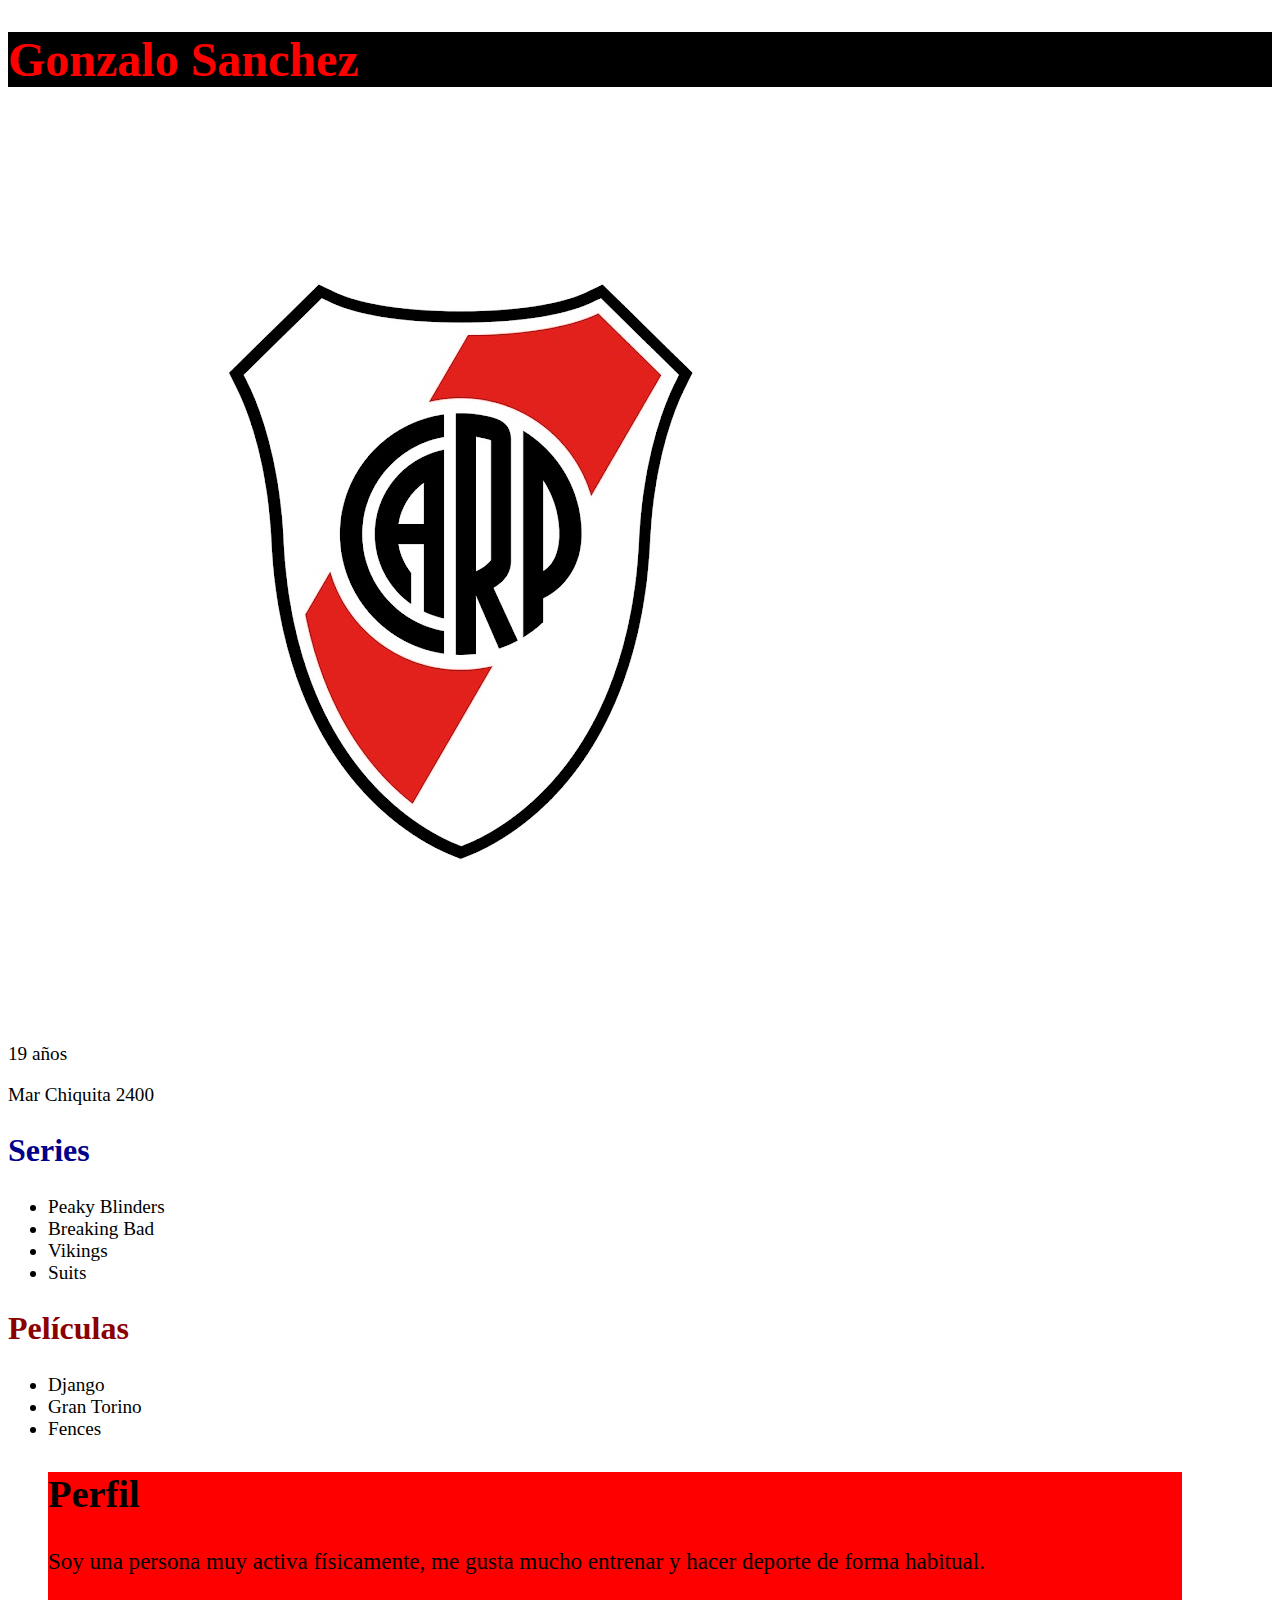
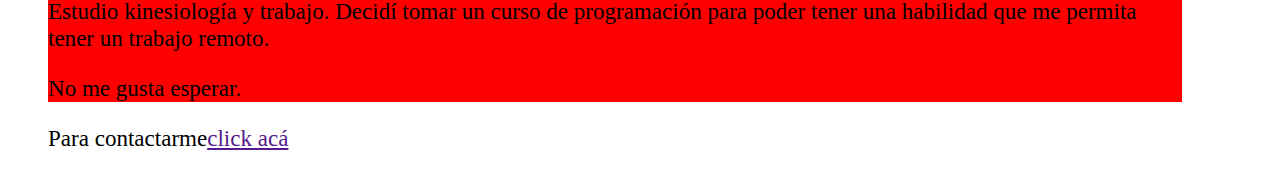
<file: M1U3/index.html>
<!DOCTYPE html>
<html>
<head>
	<meta charset="utf-8">
	<meta name="viewport" content="width=device-width, initial-scale=1">
	<title>Gonzalo Sanchez</title>
	<link rel="stylesheet" type="text/css" href="estilo.css">

</head>
<body>
<h1>Gonzalo Sanchez</h1>
<img src="foto.jpg" alt="Foto CV">
<p>19 años</p>
<p>Mar Chiquita 2400</p>
<h2 class="series">Series</h2>
<ul>
	<li>Peaky Blinders</li>
	<li>Breaking Bad</li>
	<li>Vikings</li>
	<li>Suits</li>
</ul>
<h2 class="peliculas">Películas</h2>
 <ul>
 	<li>Django</li>
 	<li>Gran Torino</li>
 	<li>Fences</li>

 <div><h2 class="perfil">Perfil</h2>

    <p>Soy una persona muy activa físicamente, me gusta mucho entrenar y hacer deporte de forma habitual.</p>
   <p>Estudio kinesiología y trabajo. Decidí tomar un curso de programación para poder tener una habilidad que me permita tener un trabajo remoto.</p>
   <p>No me gusta esperar.</p> </div>

   <p>Para contactarme<a href="" target="_blank">click acá </a> </p>
 </ul>
</body>
</html>
</file>
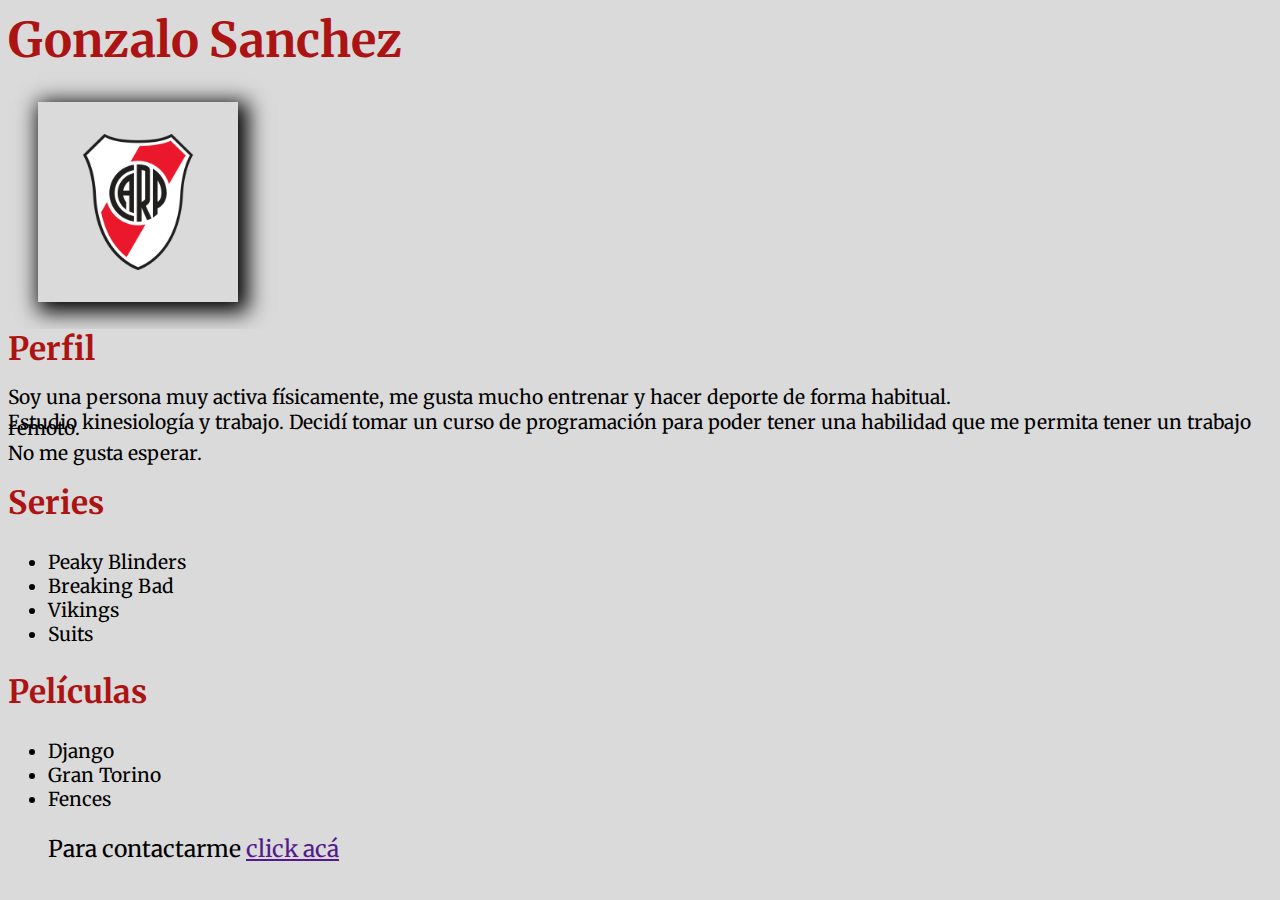
<file: M2U1/index.html>
<!DOCTYPE html>
<html>
<head>
	<meta charset="utf-8">
	<meta name="viewport" content="width=device-width, initial-scale=1">
	<title>Gonzalo Sanchez</title>
	<link rel="stylesheet" type="text/css" href="estilo.css">
	<link href="https://fonts.googleapis.com/css2?family=Merriweather:ital,wght@1,300&family=Montserrat:wght@200&display=swap" rel="stylesheet">
	<link rel="stylesheet" href="https://cdnjs.cloudflare.com/ajax/libs/font-awesome/6.4.0/css/all.min.css" integrity="sha512-iecdLmaskl7CVkqkXNQ/ZH/XLlvWZOJyj7Yy7tcenmpD1ypASozpmT/E0iPtmFIB46ZmdtAc9eNBvH0H/ZpiBw==" crossorigin="anonymous" referrerpolicy="no-referrer" />

</head>
<body>
<h1>Gonzalo Sanchez</h1>
 <p class="caja">
  <img class="img" src ="foto.png" alt="Foto CV">
 </p>

 <ul> 
 </ul>
 
 <div><h2 class="perfil"><i class="fa-solid fa-user"></i> Perfil</h2>
    <p class="perfil-p">Soy una persona muy activa físicamente, me gusta mucho entrenar y hacer deporte de forma habitual.</p>
    <p class="perfil-p">Estudio kinesiología y trabajo. Decidí tomar un curso de programación para poder tener una habilidad que me permita tener un trabajo remoto.
    </p>
    <p class="perfil-p">No me gusta esperar.</p> 
</div>
<h2 class="series"><i class="fa-solid fa-film"></i> Series</h2>
<ul>
	<li>Peaky Blinders</li>
	<li>Breaking Bad</li>
	<li>Vikings</li>
	<li>Suits</li>
</ul>
<h2 class="peliculas"></i><i class="fa-solid fa-film"></i> Películas</h2>
 <ul>
 	<li>Django</li>
 	<li>Gran Torino</li>
 	<li>Fences</li>

   <p>Para contactarme <a href="" target="_blank">click acá </a></p>
 </ul>
</body>
</html>
</file>
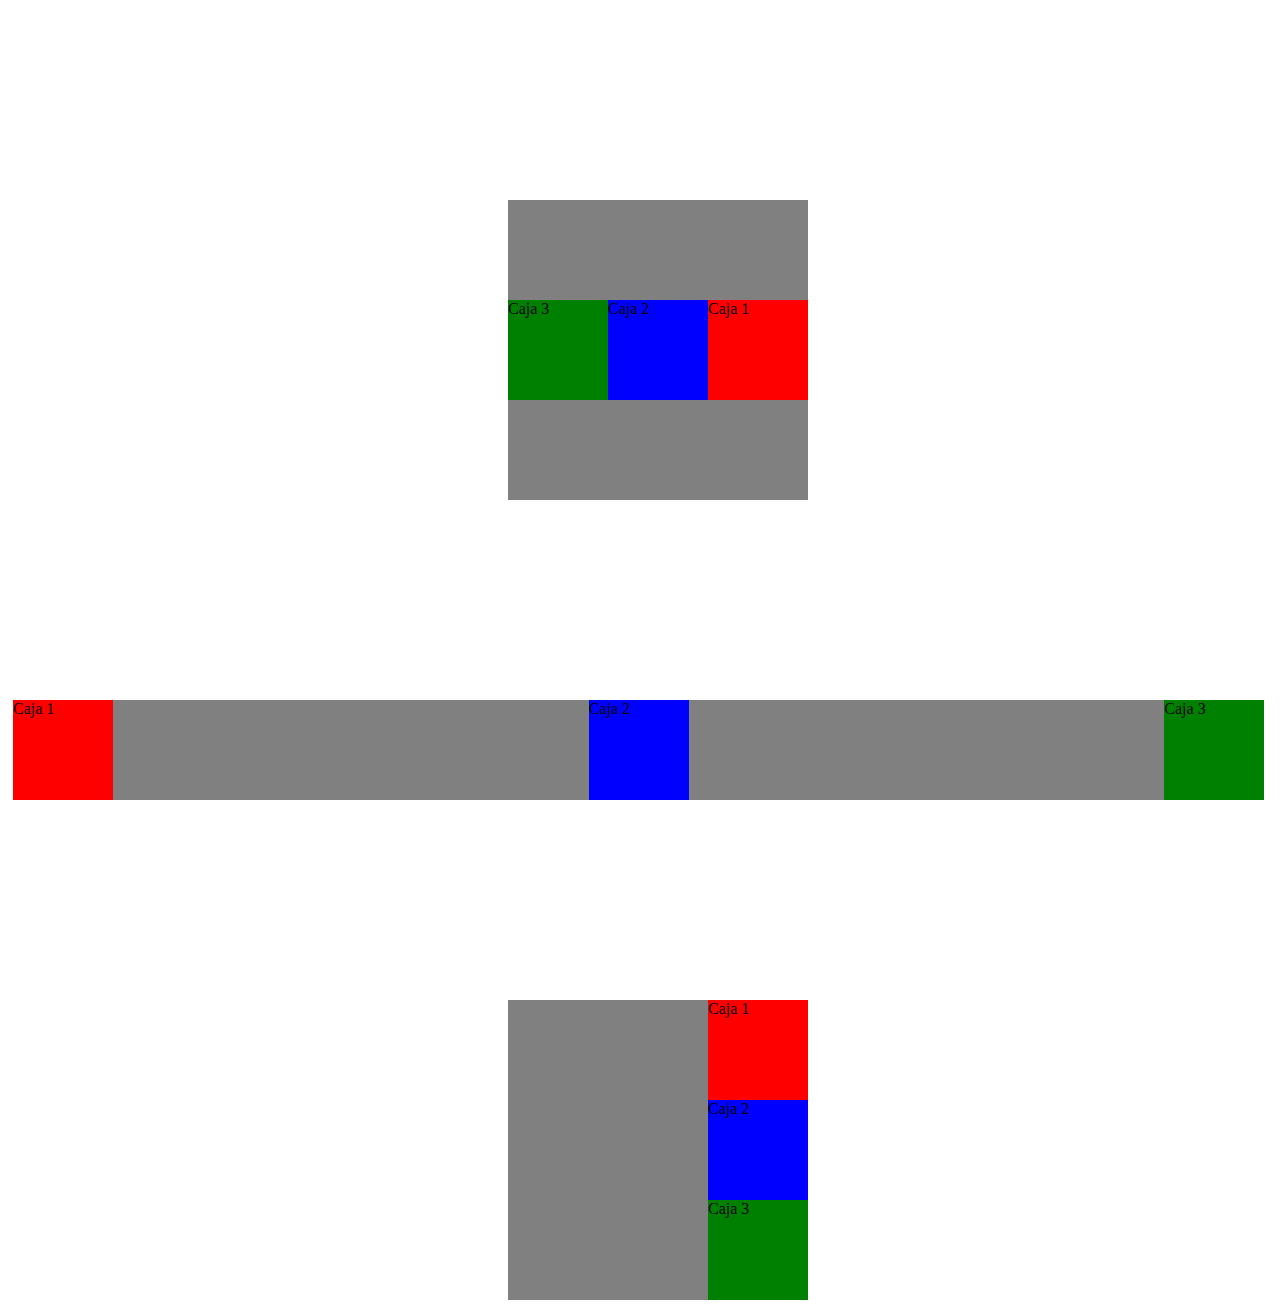
<file: M2U2/index.html>
<!DOCTYPE html>
<html>
<head>
	<meta charset="utf-8">
	<meta name="viewport" content="width=device-width, initial-scale=1">
	<link rel="stylesheet" type="text/css" href="style.css">
	<title>Ejercicio</title>
</head>
<body>
<div class="Contenedor">
 <div class="Rojo">Caja 1</div>
 <div class="Azul">Caja 2</div>
 <div class="Verde">Caja 3</div> 
</div>

<div class="Contenedor_dos">
 <div class="Rojo_dos">Caja 1</div>
 <div class="Azul_dos">Caja 2</div>
 <div class="Verde_dos">Caja 3</div> 
</div>

<div class="Contenedor_tres">
 <div class="Rojo_tres">Caja 1</div>
 <div class="Azul_tres">Caja 2</div>
 <div class="Verde_tres">Caja 3</div> 
</div>
</body>
</html>
</file>
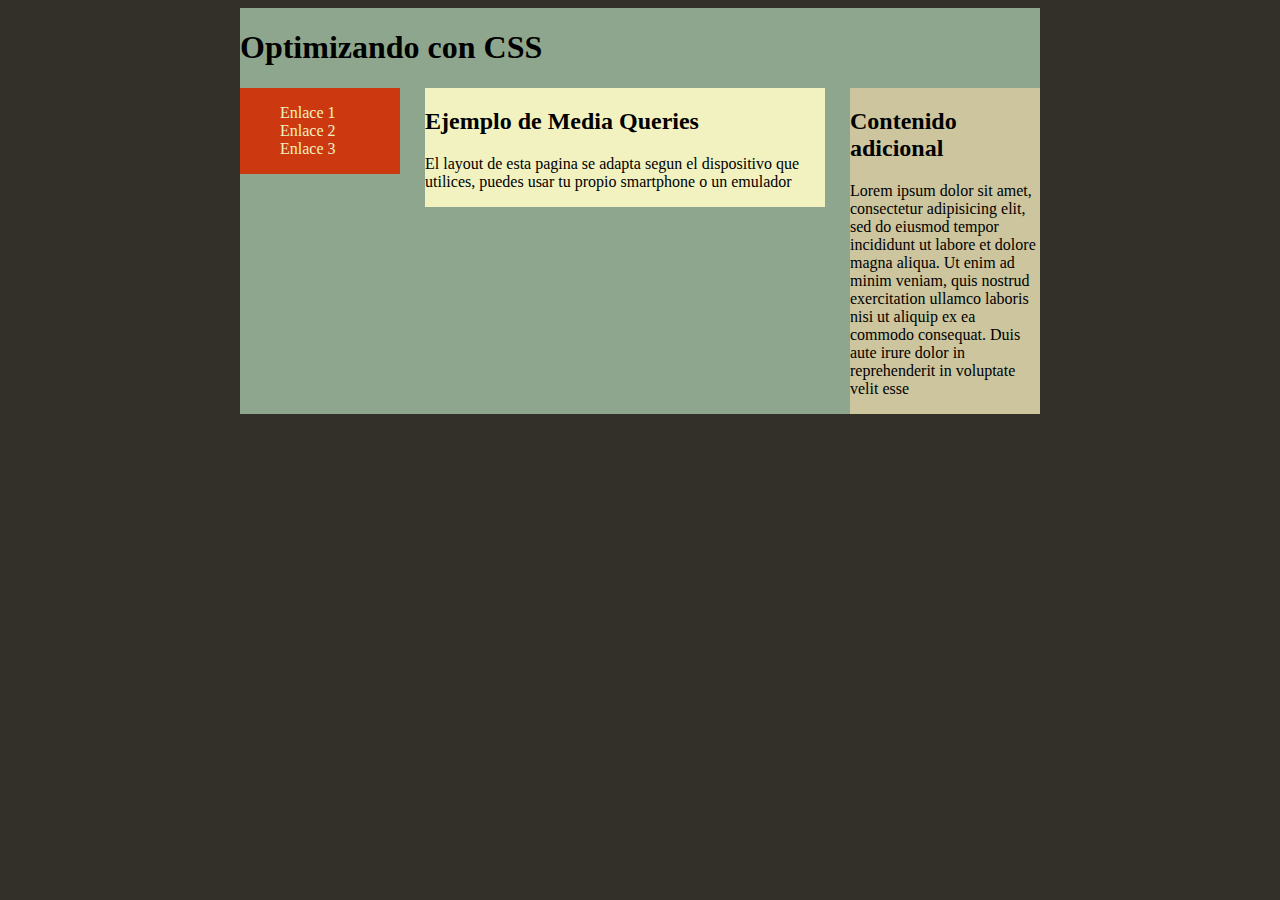
<file: M2U3/index.html>
<!DOCTYPE html>
<html lang="en">
<head>
  <meta charset="UTF-8">
  <meta name="viewport" content="width=device-width, initial-scale=1.0">
  <title>Document</title>
  <link rel="stylesheet" href="base.css">
</head>
<body>
  <div class="contenedor">
    <h1>Optimizando con CSS </h1>
    <nav>
      <ul>
        <li><a href="#">Enlace 1</a></li>
        <li><a href="#">Enlace 2</a></li>
        <li><a href="#">Enlace 3</a></li>
      </ul>
    </nav>
    <section>
      <h2>Ejemplo de Media Queries </h2>
      <p> El layout de esta pagina se adapta segun el dispositivo que utilices, puedes usar tu propio smartphone o un
        emulador</p>
      </section>
    <aside>
      <h2> Contenido adicional </h2>
      <p>Lorem ipsum dolor sit amet, consectetur adipisicing elit, sed do eiusmod tempor incididunt ut labore et dolore
        magna aliqua. Ut enim ad minim veniam, quis nostrud exercitation ullamco laboris nisi ut aliquip ex ea commodo
        consequat. Duis aute irure dolor in reprehenderit in voluptate velit esse</p>
      </aside>
  
  </div>
  
</body>
</html>
</file>
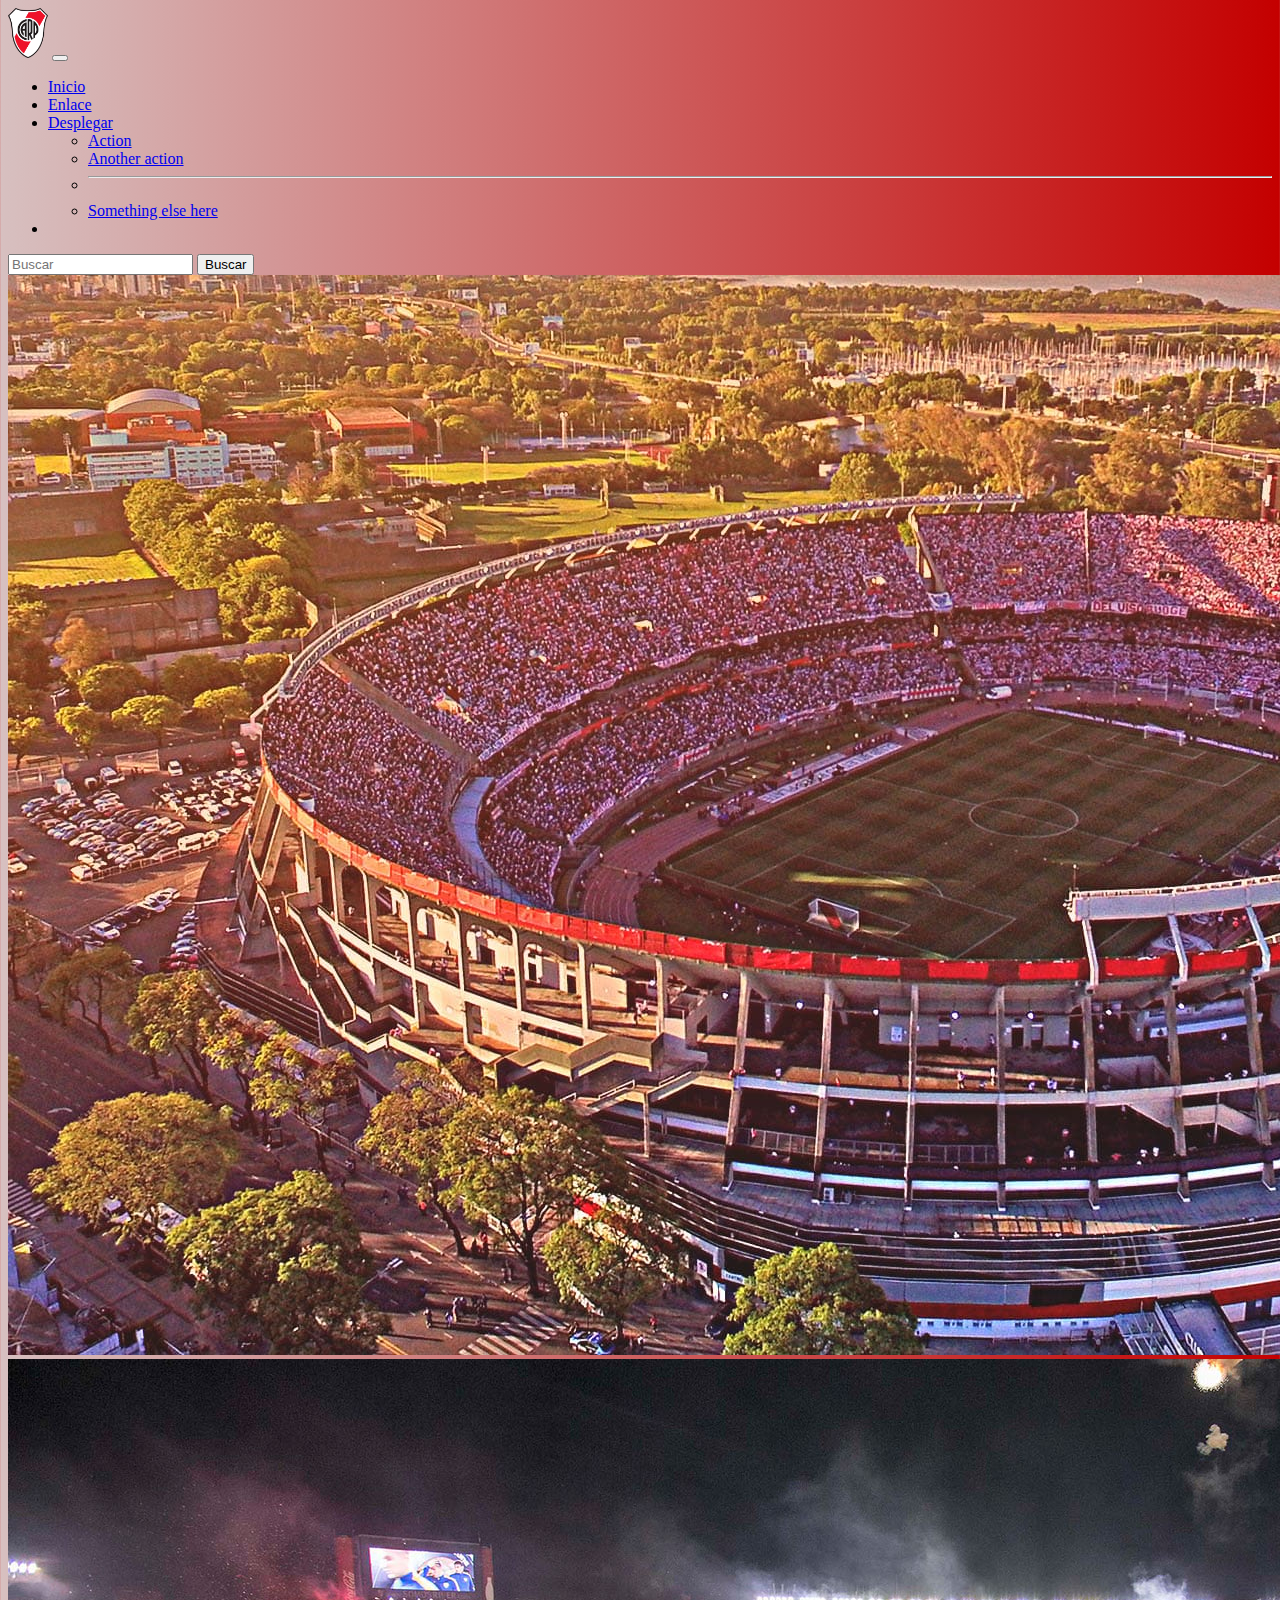
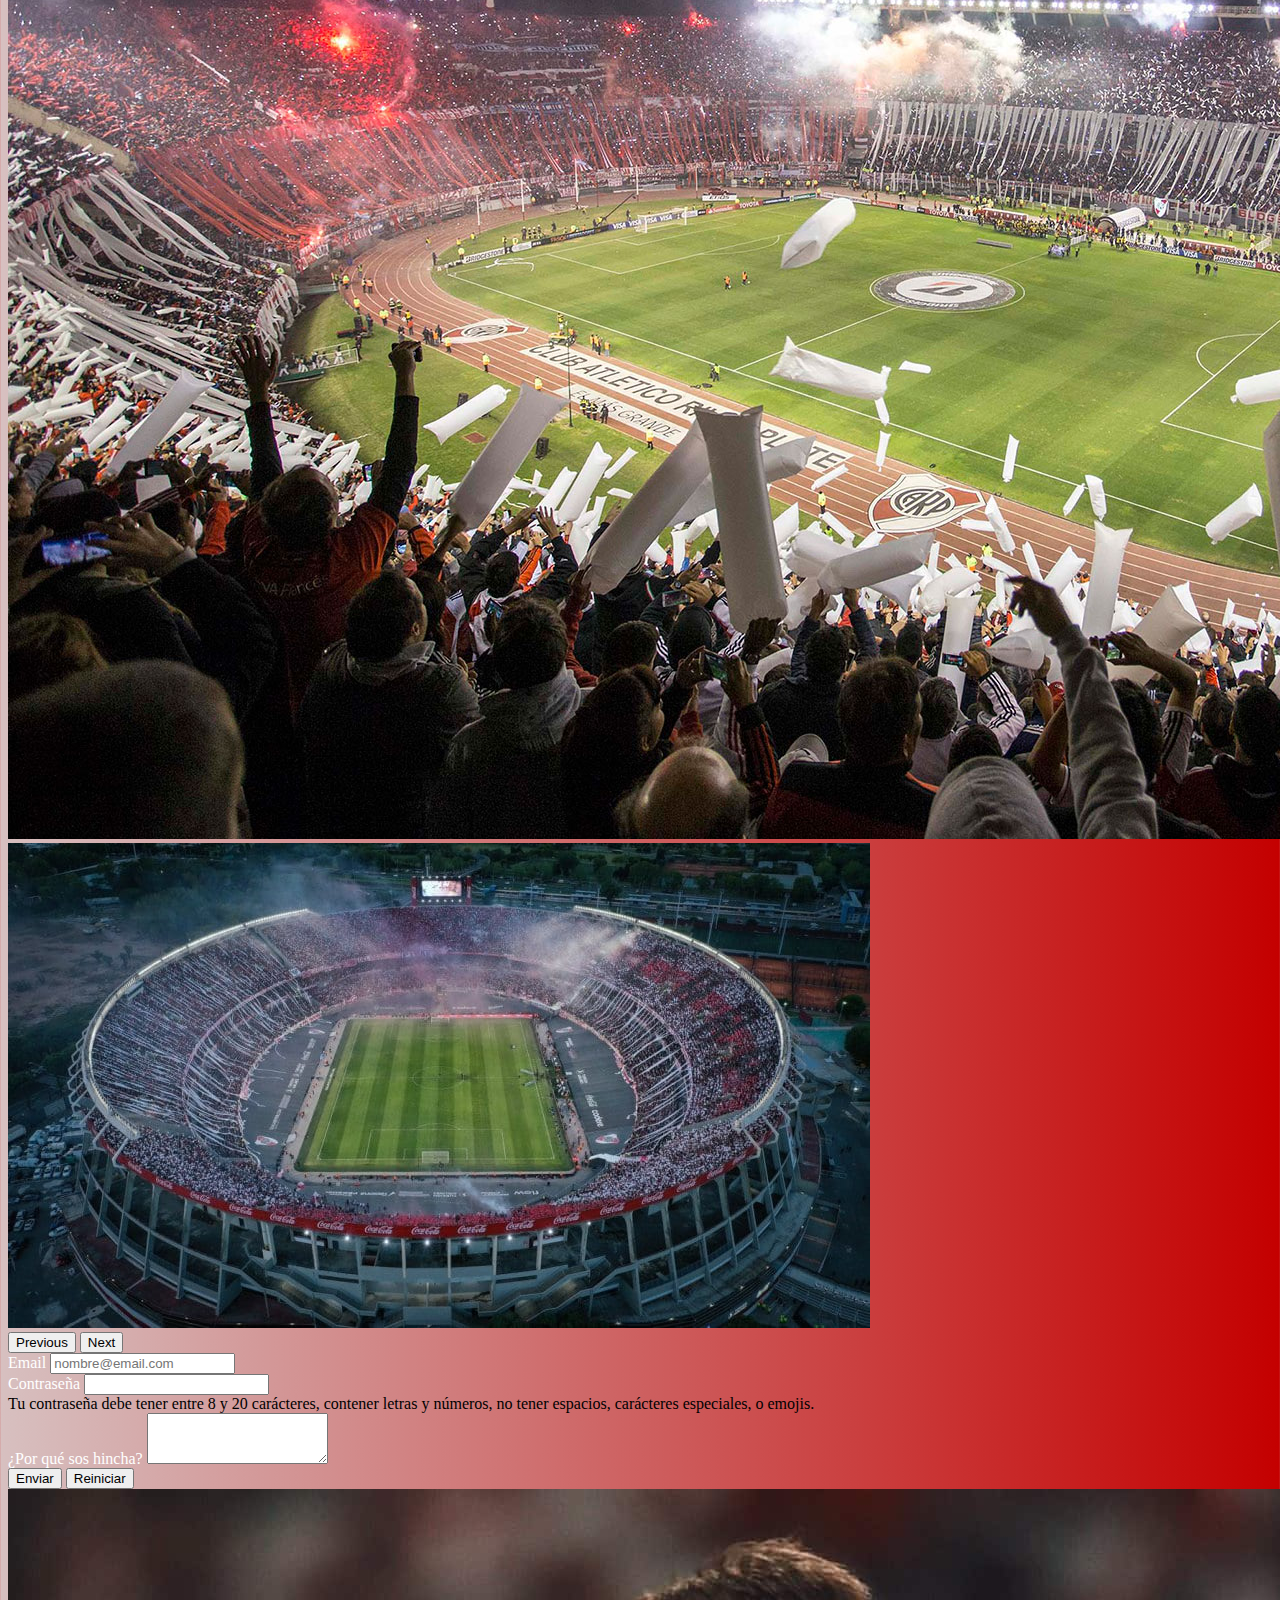
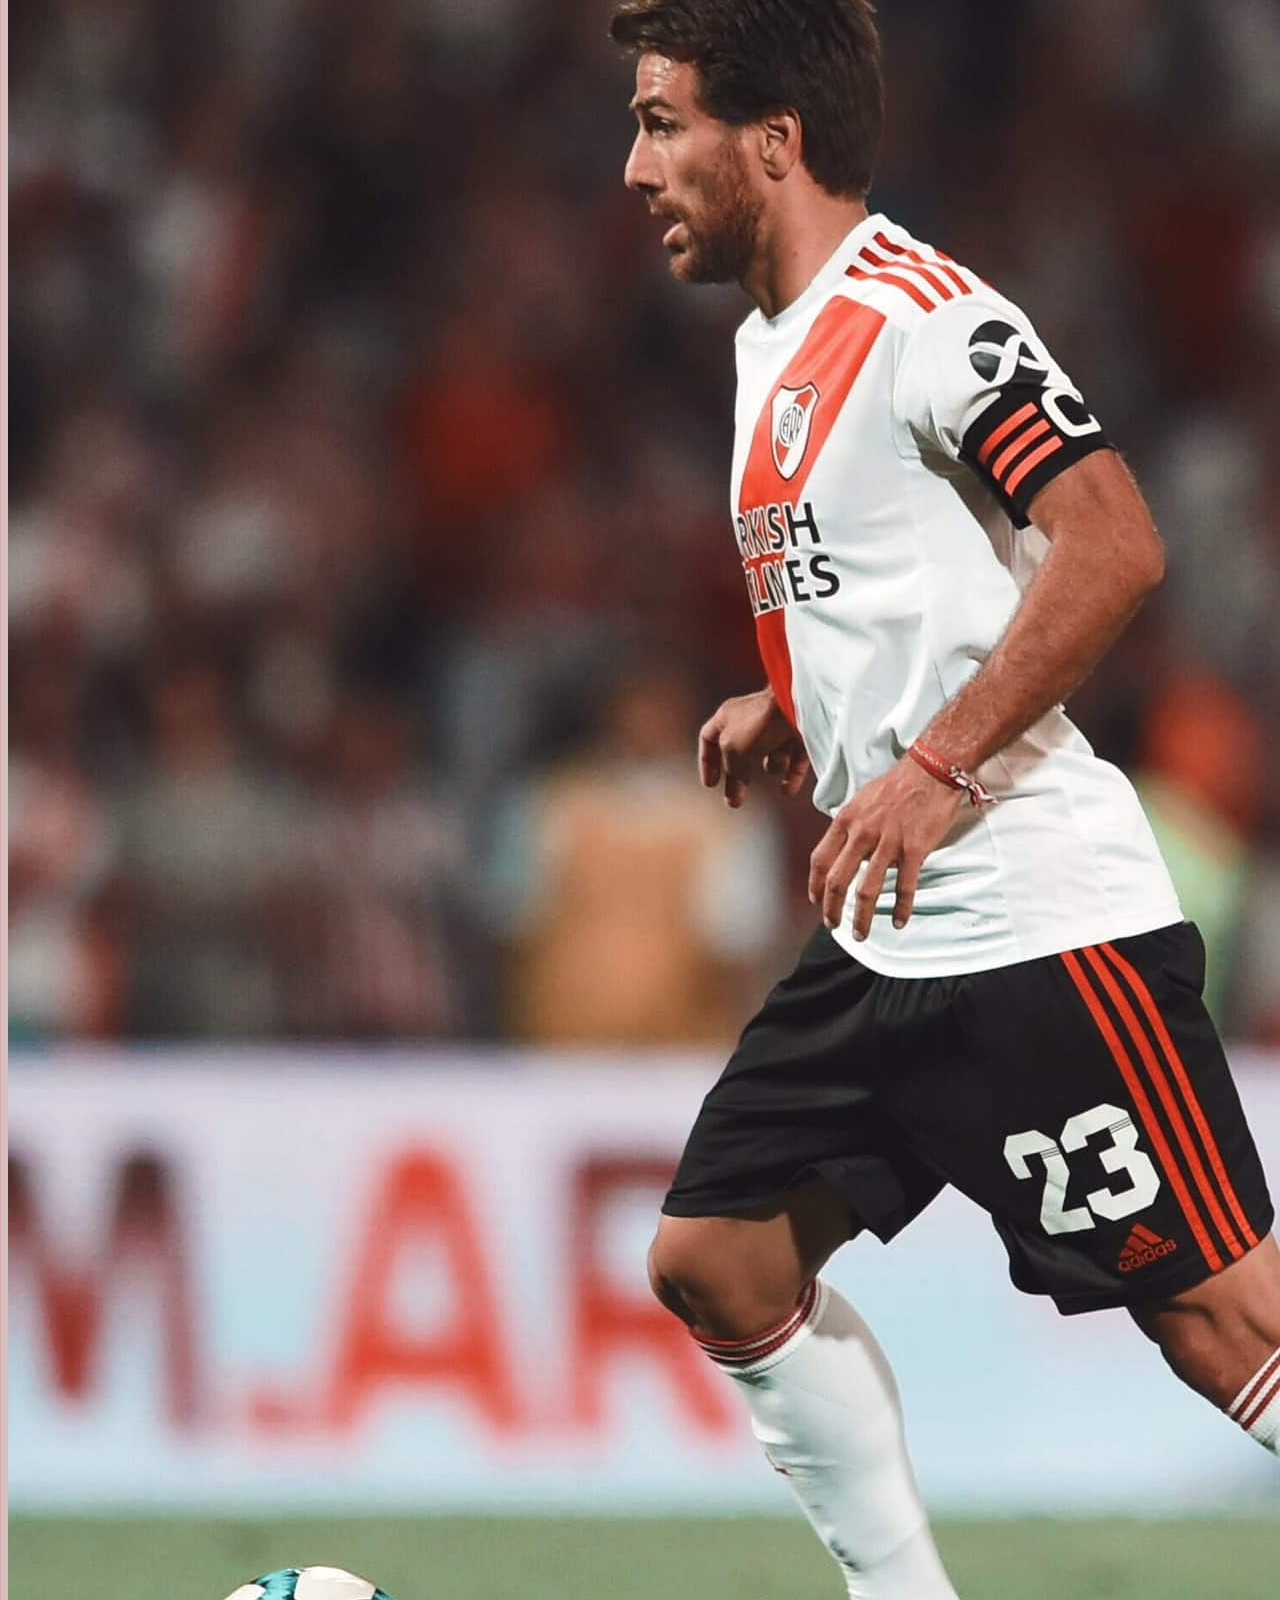
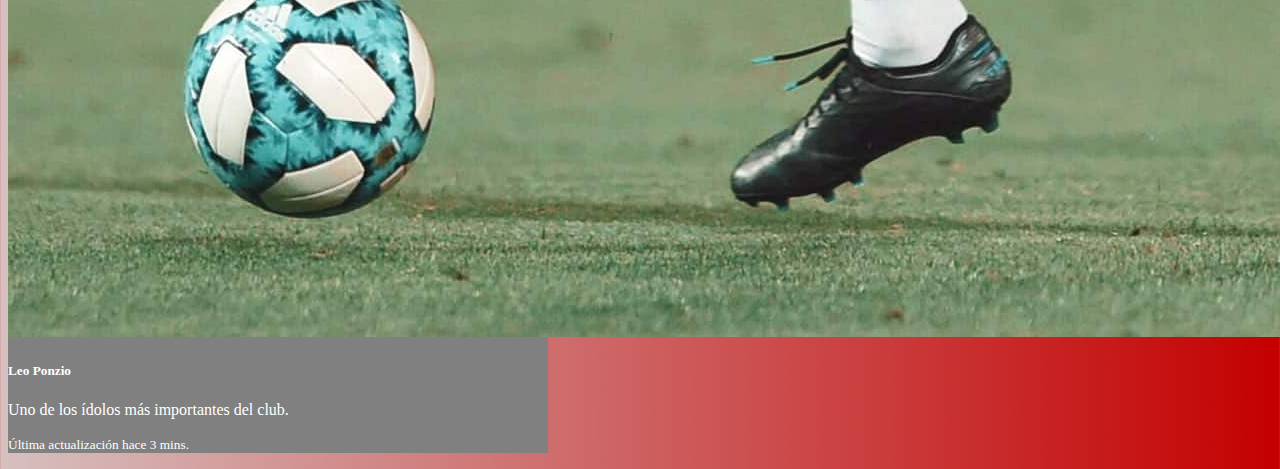
<file: M2U4/index.html>
<!DOCTYPE html>
<html lang="en">
<head>
  <meta charset="UTF-8">
  <meta name="viewport" content="width=device-width, initial-scale=1.0">
  <title>Document</title>
  <link rel="stylesheet" href="base.css">
  <link href="https://cdn.jsdelivr.net/npm/bootstrap@5.3.0-alpha3/dist/css/bootstrap.min.css" rel="stylesheet" integrity="sha384-KK94CHFLLe+nY2dmCWGMq91rCGa5gtU4mk92HdvYe+M/SXH301p5ILy+dN9+nJOZ" crossorigin="anonymous">
</head>
<body>
<nav class="navbar navbar-expand-lg bg-body-tertiary" data-bs-theme="dark">
  <div class="container-fluid">
   <img class="river" src="river.png"> 
    <a class="navbar-brand" href="#"></a>
    <button class="navbar-toggler" type="button" data-bs-toggle="collapse" data-bs-target="#navbarSupportedContent" aria-controls="navbarSupportedContent" aria-expanded="false" aria-label="Toggle navigation">
      <span class="navbar-toggler-icon"></span>
    </button>
    <div class="collapse navbar-collapse " id="navbarSupportedContent">
      <ul class="navbar-nav ms-auto mb-2 mb-lg-0 ">
        <li class="nav-item">
          <a class="nav-link active" aria-current="page" href="#">Inicio</a>
        </li>
        <li class="nav-item">
          <a class="nav-link" href="#">Enlace</a>
        </li>
        <li class="nav-item dropdown">
          <a class="nav-link dropdown-toggle" href="#" role="button" data-bs-toggle="dropdown" aria-expanded="false">
            Desplegar
          </a>
          <ul class="dropdown-menu">
            <li><a class="dropdown-item" href="#">Action</a></li>
            <li><a class="dropdown-item" href="#">Another action</a></li>
            <li><hr class="dropdown-divider"></li>
            <li><a class="dropdown-item" href="#">Something else here</a></li>
          </ul>
        </li>
        <li class="nav-item">
          <a class="nav-link disabled"></a>
        </li>
      </ul>
      <form class="d-flex" role="search">
        <input class="form-control me-2" type="search" placeholder="Buscar" aria-label="Buscar">
        <button class="btn btn-outline-success" type="submit">Buscar</button>
      </form>
    </div>
  </div>
</nav>
 





 <div class="container  bg-dark" id="container-1" > 
<div class="row">
  <div class="col-md-6"> 
   <div id="carouselExample" class="carousel slide" >
     <div class="carousel-inner my-3" >
      <div class="carousel-item active ">
      <img src="monumental.jpg" class="d-block w-100" alt="...">
      </div>
      <div class="carousel-item">
      <img src="monumental-2.jpg" class="d-block w-100" alt="...">
    </div>
    <div class="carousel-item">
      <img src="monumental-3.jpg" class="d-block w-100" alt="...">
    </div>
  </div>
  <button class="carousel-control-prev" type="button" data-bs-target="#carouselExample" data-bs-slide="prev">
    <span class="carousel-control-prev-icon" aria-hidden="true"></span>
    <span class="visually-hidden">Previous</span>
  </button>
  <button class="carousel-control-next" type="button" data-bs-target="#carouselExample" data-bs-slide="next">
    <span class="carousel-control-next-icon" aria-hidden="true"></span>
    <span class="visually-hidden">Next</span>
  </button>

</div>
</div>


 <div class="col-md-6" data-bs-theme="dark"> <div class="mb-3">
  <label for="exampleFormControlInput1" class="form-label" style=" color: white;">Email</label>
  <input type="email" class="form-control" id="exampleFormControlInput1" placeholder="nombre@email.com">
</div>

<label for="inputPassword5" class="form-label" style="color: white;">Contraseña</label>
<input type="password" id="inputPassword5" class="form-control" aria-labelledby="passwordHelpBlock">
<div id="passwordHelpBlock" class="form-text">
  Tu contraseña debe tener entre 8 y 20 carácteres, contener letras y números, no tener espacios, carácteres especiales, o emojis.
</div>


<div class="mb-3">
  <label for="exampleFormControlTextarea1" class="form-label" style="color: white;">¿Por qué sos hincha?</label>
  <textarea class="form-control" id="exampleFormControlTextarea1" rows="3"></textarea>


   <div class="col-md-12">
      <div class="d-grid gap-2">
  <button class="btn btn-primary" type="button">Enviar</button>
  <button class="btn btn-secondary" type="button">Reiniciar</button>











</div>  
</div>
</div>
</div>



<div class="row">
  <div class="col-md-12">
  <div class="card mb-3  mx-3" style="max-width: 540px; background: grey;">
  <div class="row g-0">
    <div class="col-md-4">
      <img src="ponzio.jpg" class="img-fluid rounded-start" alt="...">
    </div>
    <div class="col-md-8">
      <div class="card-body">
        <h5 class="card-title" style="color: white;">Leo Ponzio</h5>
        <p class="card-text" style="color: white;">Uno de los ídolos más importantes del club.</p>
        <p class="card-text"><small class="text-body-secondary" style="color: white;">Última actualización hace 3 mins.</small></p>
      </div>  
      
    </div>   
  </div>  
</div> 
</div>  
</div>










 


  




    </div>
 </div>

   </div>

   </div>

   </div>




 

  <script src="https://cdn.jsdelivr.net/npm/bootstrap@5.3.0-alpha3/dist/js/bootstrap.bundle.min.js" integrity="sha384-ENjdO4Dr2bkBIFxQpeoTz1HIcje39Wm4jDKdf19U8gI4ddQ3GYNS7NTKfAdVQSZe" crossorigin="anonymous"></script>
</body>
</html>
</file>
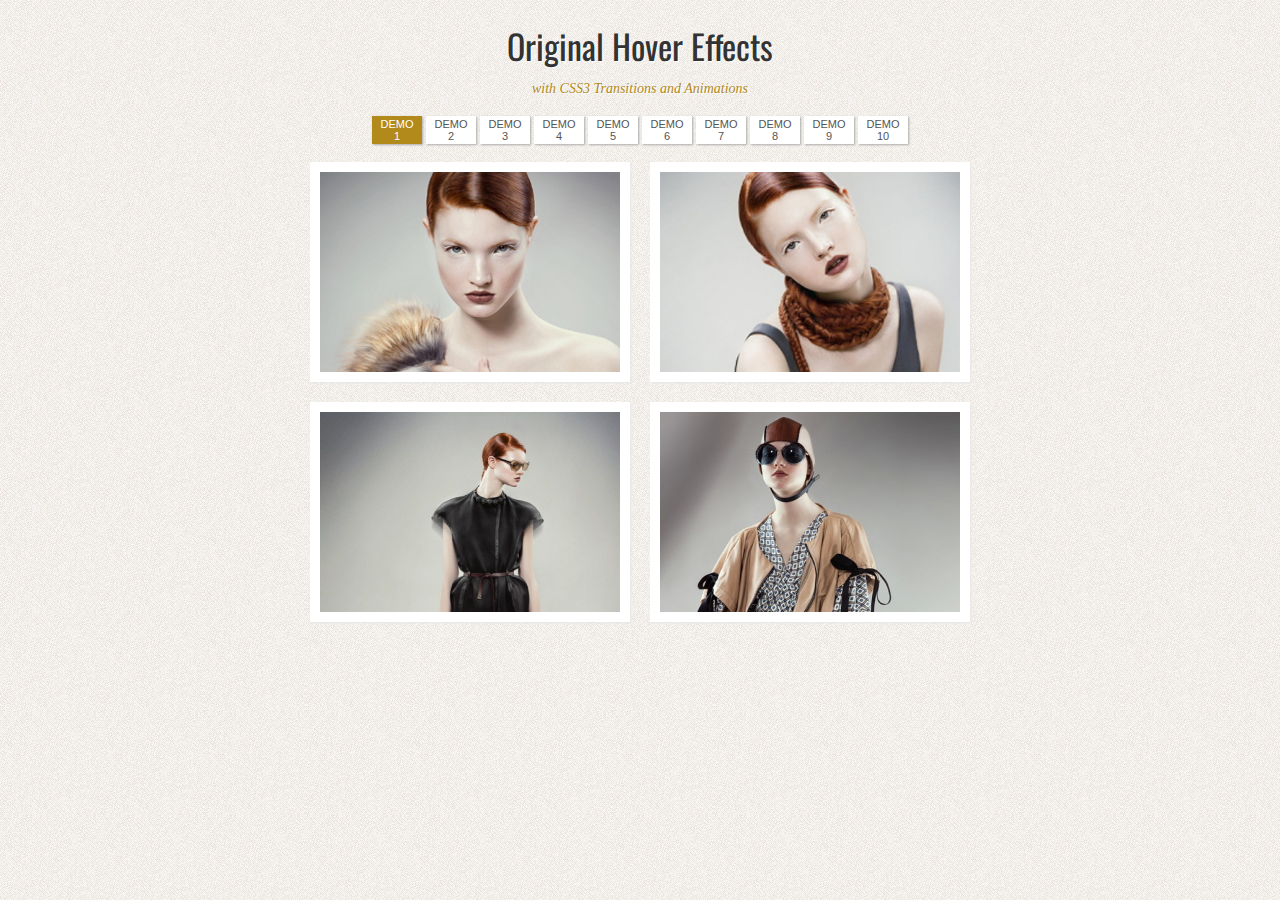
<file: ejemplos_clases/05 botones ccs3 + transicion/index.html>
<!DOCTYPE html>
<html lang="en">
    <head>
        <title>Original Hover Effects with CSS3</title>
        <meta charset="UTF-8" />
        <meta http-equiv="X-UA-Compatible" content="IE=edge,chrome=1"> 
        <meta name="viewport" content="width=device-width, initial-scale=1.0"> 
        <meta name="description" content="Original Hover Effects with CSS3" />
        <meta name="keywords" content="css3, transitions, thumbnail, animation, hover, effect, description, caption" />
        <meta name="author" content="Alessio Atzeni for Codrops" />
        <link rel="shortcut icon" href="../favicon.ico"> 
        <link rel="stylesheet" type="text/css" href="css/demo.css" />
        <link rel="stylesheet" type="text/css" href="css/style_common.css" />
        <link rel="stylesheet" type="text/css" href="css/style1.css" />
        <link href='http://fonts.googleapis.com/css?family=Oswald' rel='stylesheet' type='text/css' />
    </head>
    <body>
        <div class="container">
            <div class="header">
                <!-- <a href="http://tympanus.net/Development/FullscreenImage3DEffect/"><strong>&laquo; Previous Demo: </strong>Fullscreen Image 3D Effect</a>
                <span class="right">
                    <a href="http://www.behance.net/AndrewLili" target="_blank">Images by Andrey Yakovlev & Lili Aleeva</a>
                    <a href="http://tympanus.net/codrops/2011/11/02/original-hover-effects-with-css3/"><strong>Back to the Codrops Article</strong></a>
                </span>
                <div class="clr"></div> -->
            </div>
            <h1>Original Hover Effects <span>with CSS3 Transitions and Animations</span></h1>
            <div class="more">
                <ul>
                    <li class="selected"><a href="index.html">Demo 1</a></li>
                    <li><a href="index2.html">Demo 2</a></li>
                    <li><a href="index3.html">Demo 3</a></li>
                    <li><a href="index4.html">Demo 4</a></li>
                    <li><a href="index5.html">Demo 5</a></li>
                    <li><a href="index6.html">Demo 6</a></li>
                    <li><a href="index7.html">Demo 7</a></li>
                    <li><a href="index8.html">Demo 8</a></li>
                    <li><a href="index9.html">Demo 9</a></li>
                    <li><a href="index10.html">Demo 10</a></li>
                </ul>
            </div>
            <div class="main">
                <div class="view view-first">
                    <img src="images/1.jpg" />
                    <div class="mask">
                        <h2>Hover Style #1</h2>
                        <p>A wonderful serenity has taken possession of my entire soul, like these sweet mornings of spring which I enjoy with my whole heart.</p>
                        <a href="#" class="info">Read More</a>
                    </div>
                </div>  
                <div class="view view-first">
                    <img src="images/2.jpg" />
                    <div class="mask">
                        <h2>Hover Style #1</h2>
                        <p>A wonderful serenity has taken possession of my entire soul, like these sweet mornings of spring which I enjoy with my whole heart.</p>
                        <a href="#" class="info">Read More</a>
                    </div>
                </div>  
                <div class="view view-first">
                    <img src="images/3.jpg" />
                    <div class="mask">
                        <h2>Hover Style #1</h2>
                        <p>A wonderful serenity has taken possession of my entire soul, like these sweet mornings of spring which I enjoy with my whole heart.</p>
                        <a href="#" class="info">Read More</a>
                    </div>
                </div>  
                <div class="view view-first">
                    <img src="images/4.jpg" />
                    <div class="mask">
                        <h2>Hover Style #1</h2>
                        <p>A wonderful serenity has taken possession of my entire soul, like these sweet mornings of spring which I enjoy with my whole heart.</p>
                        <a href="#" class="info">Read More</a>
                    </div>
                </div>  
            </div>
        </div>
    </body>
</html>
</file>
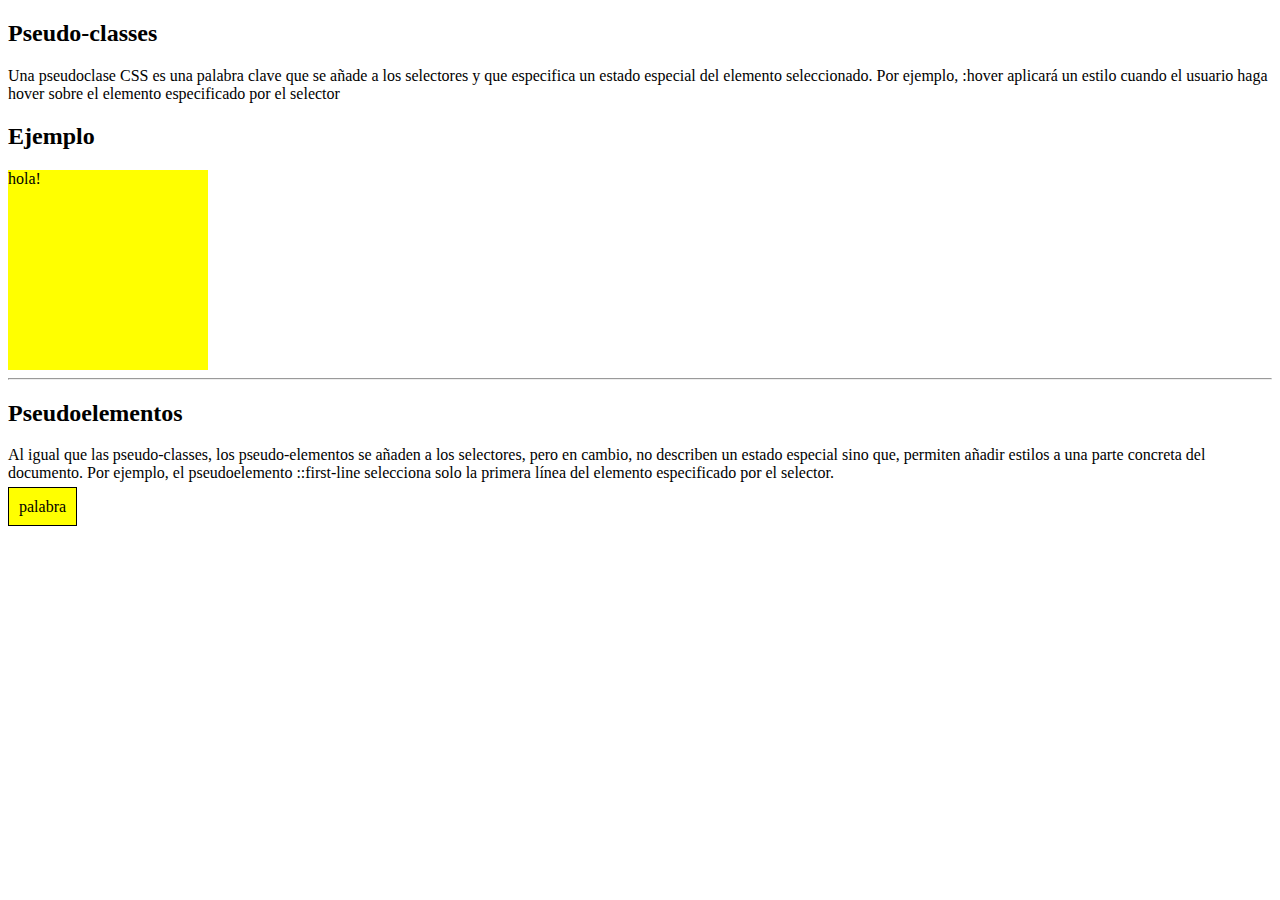
<file: Ejemplos/pseudo.html>
<!DOCTYPE html>
<html lang="en">
<head>
    <meta charset="UTF-8">
    <meta http-equiv="X-UA-Compatible" content="IE=edge">
    <meta name="viewport" content="width=device-width, initial-scale=1.0">
    <title>Document</title>
    <link rel="stylesheet" href="pseudo.css">
</head>
<body>
    <h2>Pseudo-classes</h2>
    <p>Una pseudoclase CSS es una palabra clave que se añade a los selectores y que especifica un estado especial del elemento seleccionado. Por ejemplo, :hover aplicará un estilo cuando el usuario haga hover sobre el elemento especificado por el
    selector</p>
    <h2>Ejemplo</h2>
    <div>hola!</div>
    <hr/>
    <h2>Pseudoelementos</h2>
    <p>Al igual que las pseudo-classes, los pseudo-elementos se añaden a los selectores, pero en cambio, no describen un estado especial sino que, permiten añadir estilos a una parte concreta del documento. Por ejemplo, el pseudoelemento ::first-line selecciona solo la primera línea del elemento especificado por el selector.</p>  
   <span>palabra</span> 
</body>
</html>
</file>
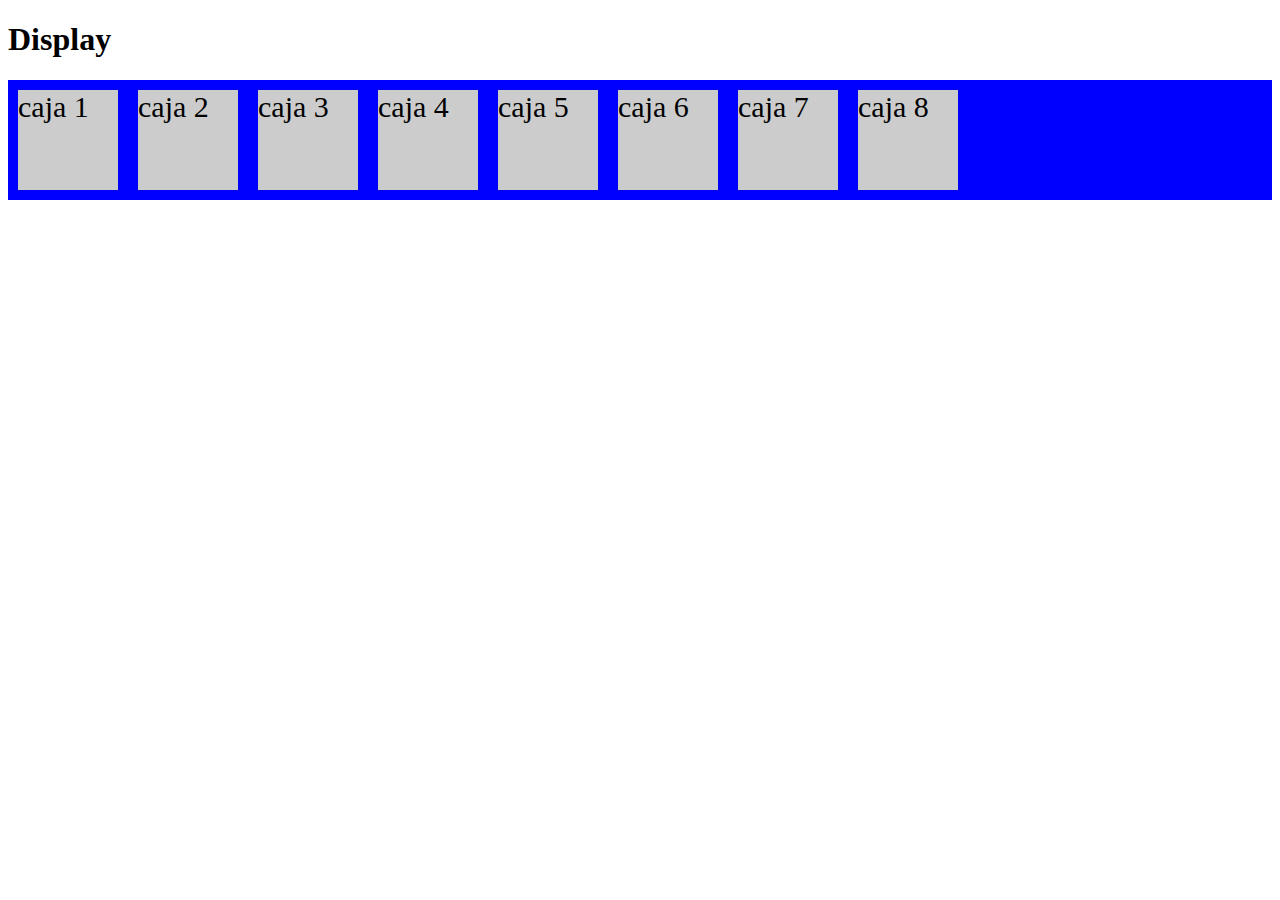
<file: Ejemplos/flexbox/ejemplo01.html>
<!DOCTYPE html>
<html>
<head>
	<meta charset="utf-8">
	<meta http-equiv="X-UA-Compatible" content="IE=edge">
	<title>Display</title>
	<link rel="stylesheet" href="ejemplo01.css">
</head>
<body>
	<h1>Display</h1>
	<div class="contenedor">
		<div class="item">caja 1</div>
		<div class="item">caja 2</div>
		<div class="item">caja 3</div>
		<div class="item">caja 4</div>
		<div class="item">caja 5</div>
		<div class="item">caja 6</div>
		<div class="item">caja 7</div>
		<div class="item">caja 8</div>
	</div>
	
</body>
</html>
</file>
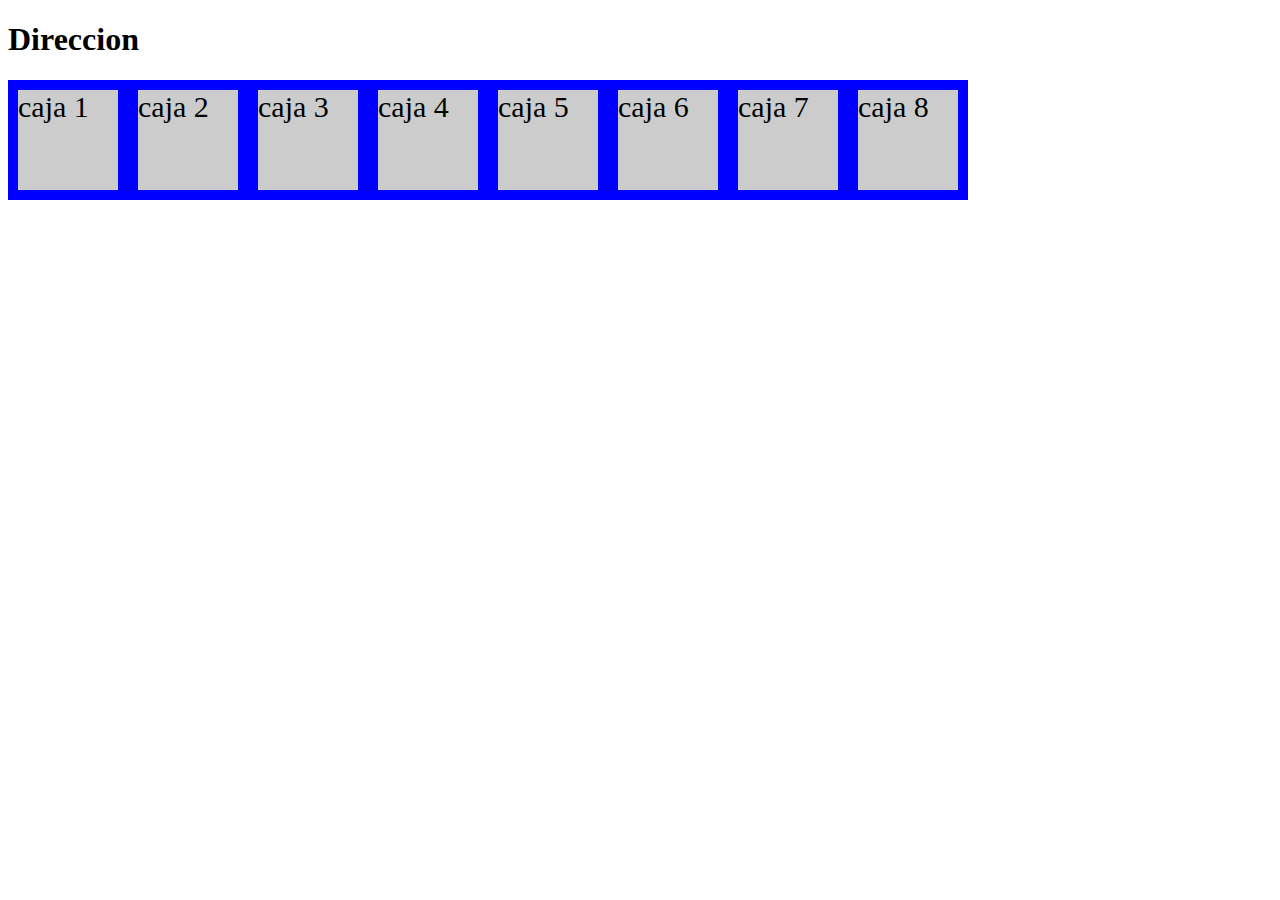
<file: Ejemplos/flexbox/ejemplo02.html>
<!DOCTYPE html>
<html>
<head>
	<meta charset="utf-8">
	<meta http-equiv="X-UA-Compatible" content="IE=edge">
	<title>Direccion en elemntos en unsa sola linea</title>
	<link rel="stylesheet" href="ejemplo02.css">
</head>
<body>
	<h1>Direccion</h1>
	<div class="contenedor">
		<div class="item">caja 1</div>
		<div class="item">caja 2</div>
		<div class="item">caja 3</div>
		<div class="item">caja 4</div>
		<div class="item">caja 5</div>
		<div class="item">caja 6</div>
		<div class="item">caja 7</div>
		<div class="item">caja 8</div>
	</div>
</body>
</html>
</file>
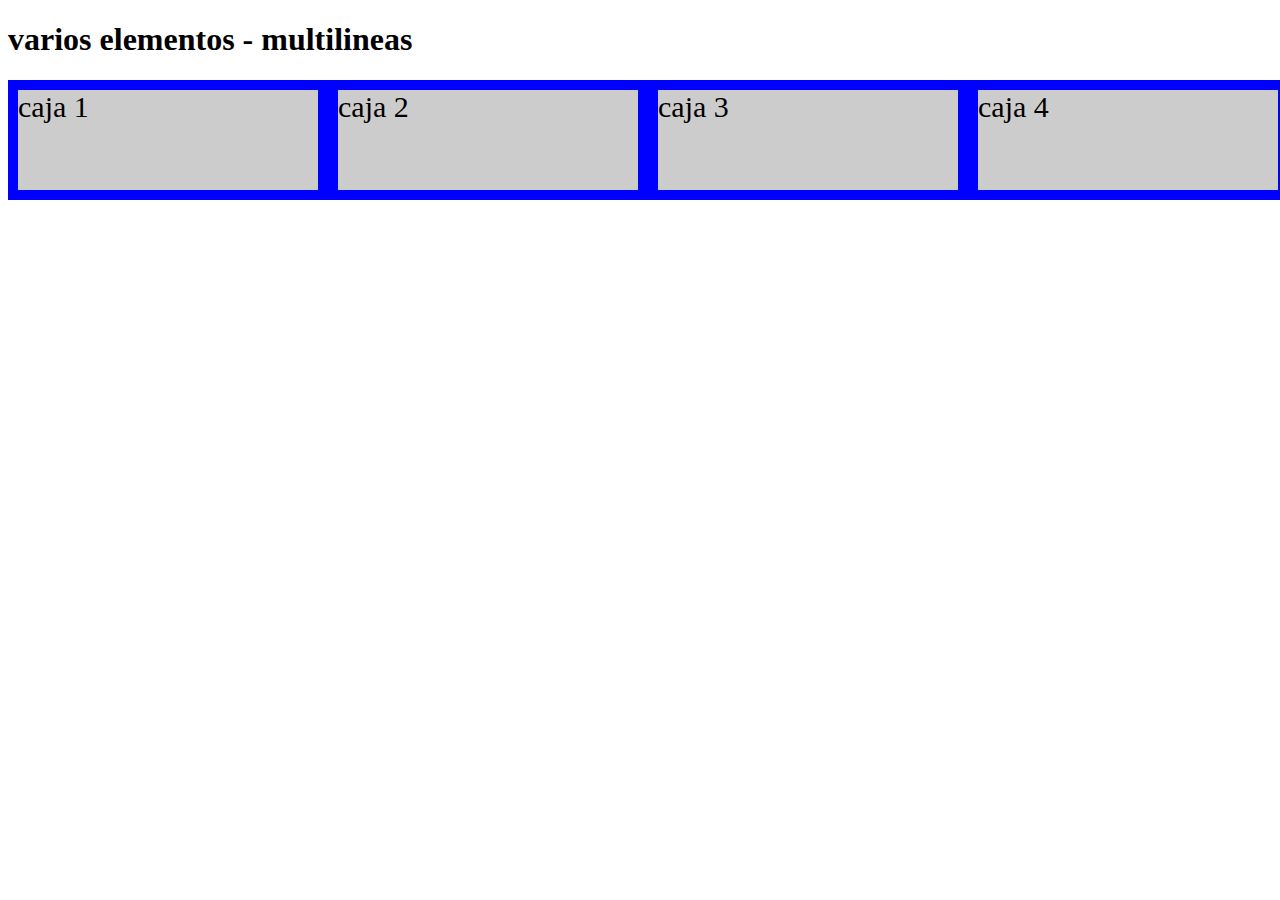
<file: Ejemplos/flexbox/ejemplo03.html>
<!DOCTYPE html>
<html>
<head>
	<meta charset="utf-8">
	<meta http-equiv="X-UA-Compatible" content="IE=edge">
	<title>varios elementos - Multilinea</title>
	<link rel="stylesheet" href="ejemplo03.css">
</head>
<body>
	<h1>varios elementos - multilineas</h1>
	<div class="contenedor">
		<div class="item">caja 1</div>
		<div class="item">caja 2</div>
		<div class="item">caja 3</div>
		<div class="item">caja 4</div>
		<div class="item">caja 5</div>
		<div class="item">caja 6</div>
		<div class="item">caja 7</div>
		<div class="item">caja 8</div>
	</div>
</body>
</html>
</file>
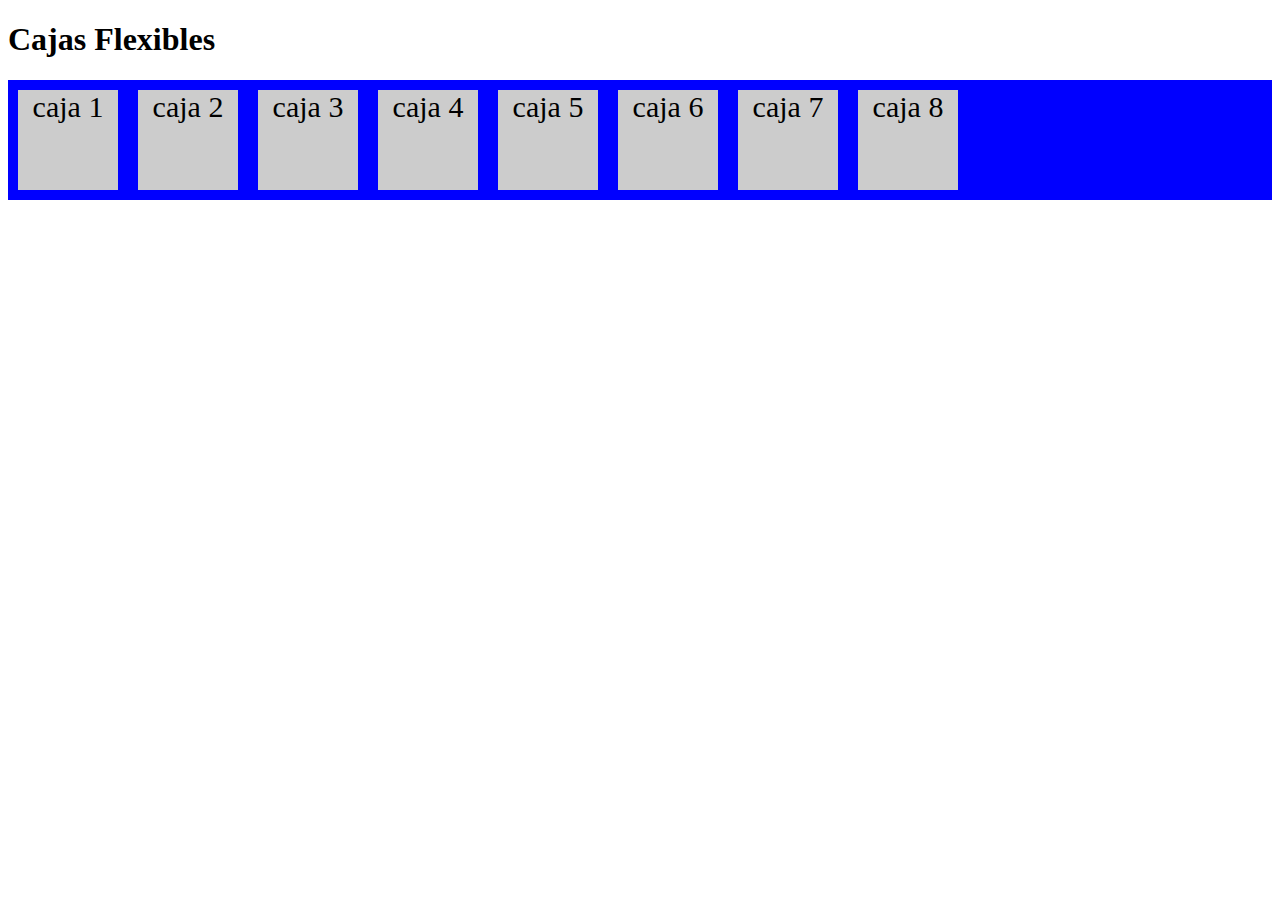
<file: Ejemplos/flexbox/ejemplo04.html>
<!DOCTYPE html>
<html>
<head>
	<meta charset="utf-8">
	<meta http-equiv="X-UA-Compatible" content="IE=edge">
	<title>propiedades de la alineacion - 1 sola linea</title>
	<link rel="stylesheet" href="ejemplo04.css">
</head>
<body>
	<h1>Cajas Flexibles</h1>
	<div class="contenedor">
		<div class="item">caja 1</div>
		<div class="item">caja 2</div>
		<div class="item">caja 3</div>
		<div class="item">caja 4</div>
		<div class="item">caja 5</div>
		<div class="item">caja 6</div>
		<div class="item">caja 7</div>
		<div class="item">caja 8</div>
	</div>
	
</body>
</html>
</file>
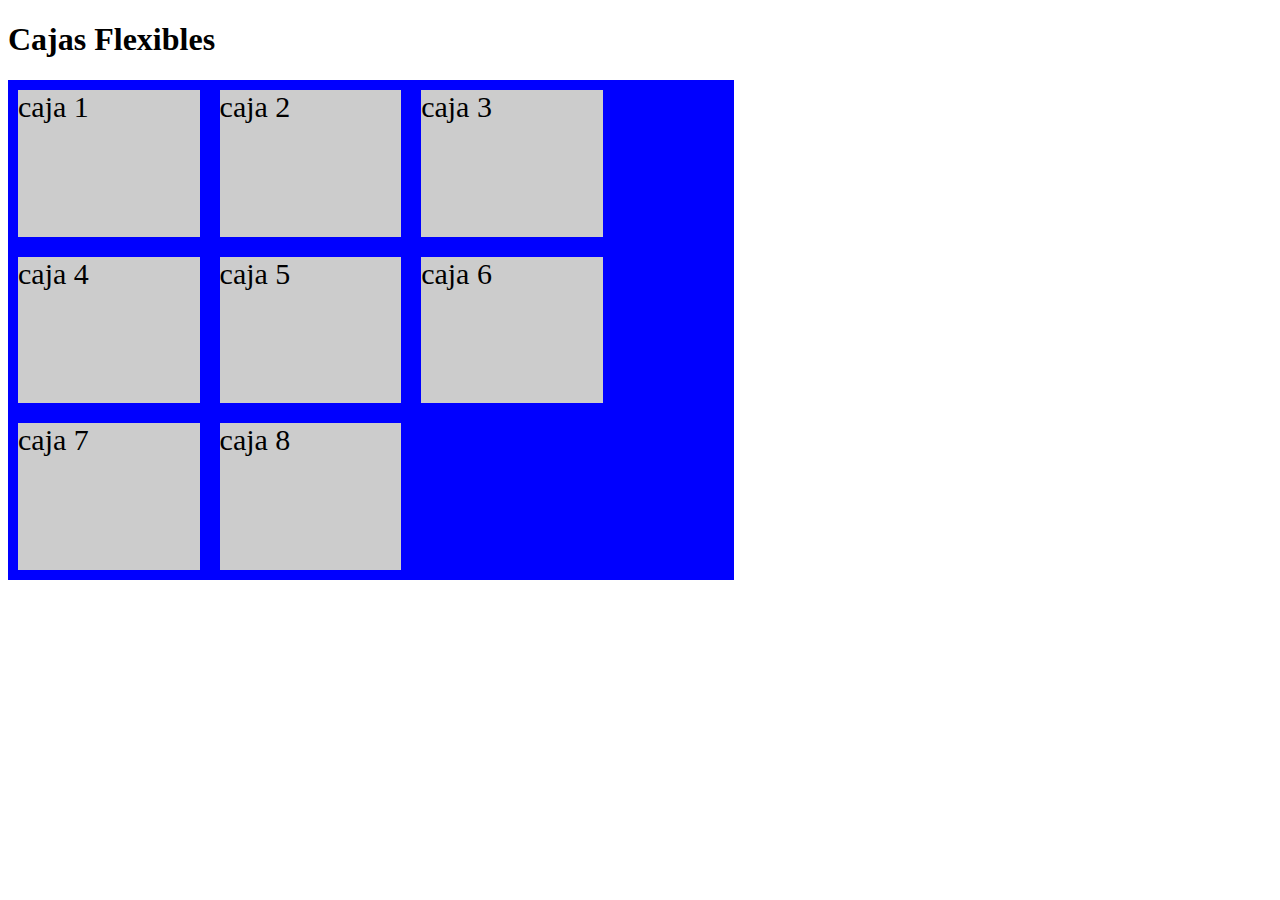
<file: Ejemplos/flexbox/ejemplo05.html>
<!DOCTYPE html>
<html>
<head>
	<meta charset="utf-8">
	<meta http-equiv="X-UA-Compatible" content="IE=edge">
	<title>alineacion - multilinea</title>
	<link rel="stylesheet" href="ejemplo05.css">
</head>
<body>
	<h1>Cajas Flexibles</h1>
	<div class="contenedor">
		<div class="item">caja 1</div>
		<div class="item">caja 2</div>
		<div class="item">caja 3</div>
		<div class="item">caja 4</div>
		<div class="item">caja 5</div>
		<div class="item">caja 6</div>
		<div class="item">caja 7</div>
		<div class="item">caja 8</div>
	</div>
	
</body>
</html>
</file>
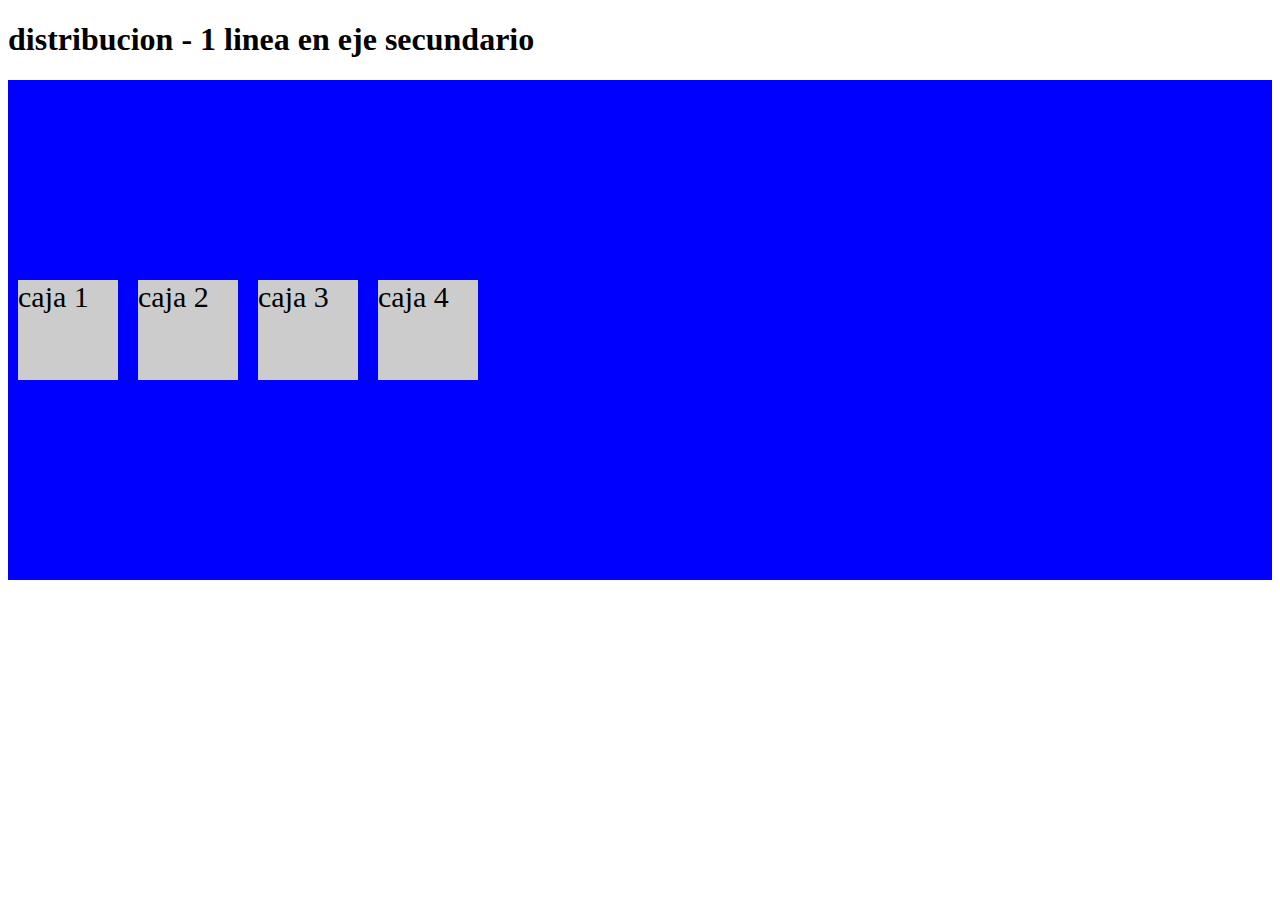
<file: Ejemplos/flexbox/ejemplo06.html>
<!DOCTYPE html>
<html>
<head>
	<meta charset="utf-8">
	<meta http-equiv="X-UA-Compatible" content="IE=edge">
	<title>distribucion - 1 linea en eje secundario</title>
	<link rel="stylesheet" href="ejemplo06.css">
</head>
<body>
	<h1>distribucion - 1 linea en eje secundario</h1>
	<div class="contenedor">
		<div class="item">caja 1</div>
		<div class="item">caja 2</div>
		<div class="item">caja 3</div>
		<div class="item">caja 4</div>
	</div>
</body>
</html>
</file>
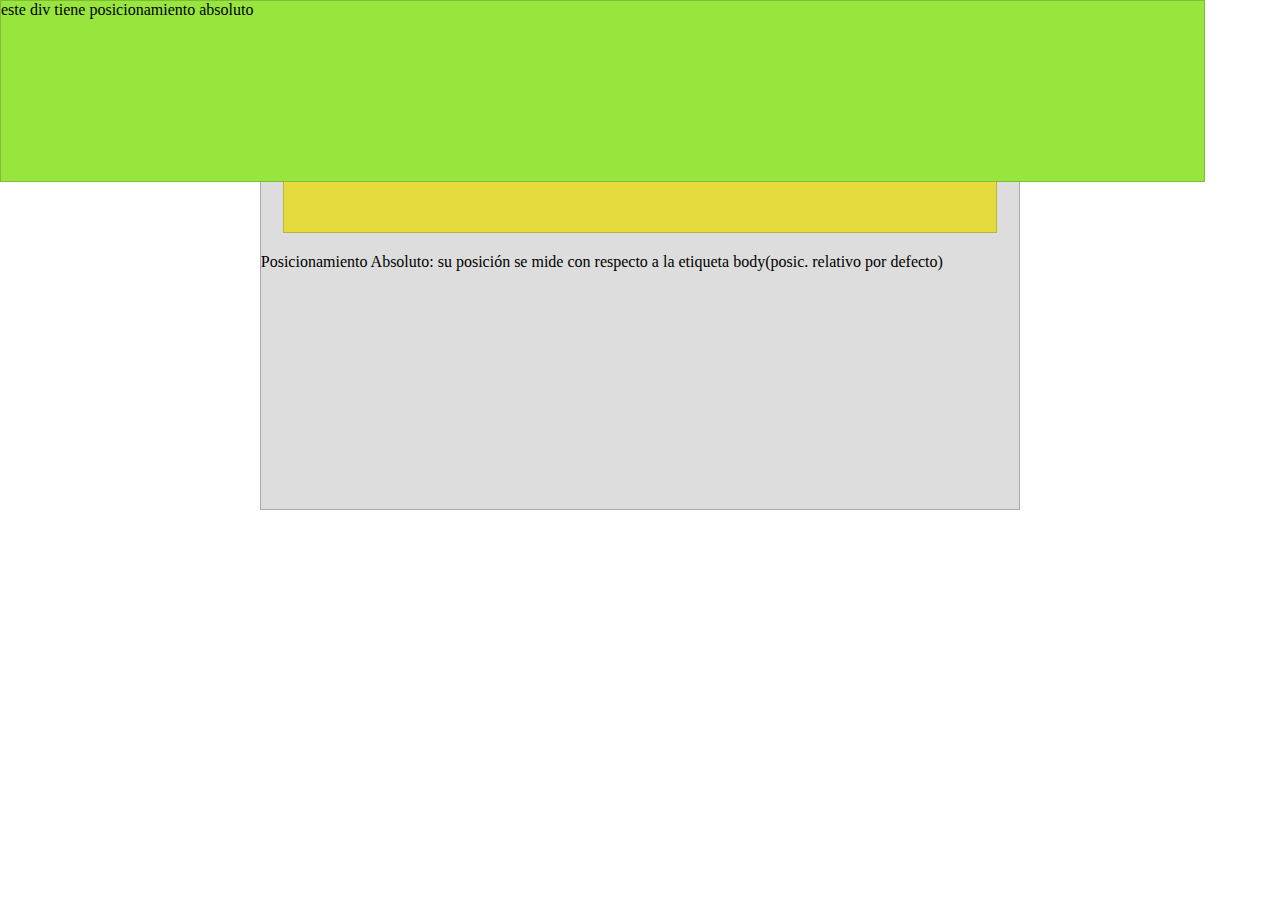
<file: Ejemplos/posicionamiento/absoluto.html>
﻿<!DOCTYPE html>
<html>
<head>
	<meta charset="utf-8" />
	<meta http-equiv="X-UA-Compatible" content="IE=edge">
	<title>Posicionamiento Absoluto</title>
	<link rel="stylesheet" href="absoluto.css">
</head>
<body>

	<div id="contenedor">
		<div id="verde">este div tiene posicionamiento absoluto</div>
		<div id="celeste">este div tiene posicionamiento estático</div>
		<div id="amarillo">este div tiene posicionamiento estático</div>

		<p>Posicionamiento Absoluto: su posición se mide con respecto a la etiqueta body(posic. relativo por defecto)</p>
		
	</div>
	
</body>
</html>
</file>
<file: M1U3/estilo.css>
h1{color: red;
background: black;
font-size: 3em}
h2{font-size: 2em}
.series {color: darkblue;}
.peliculas {color: darkred;}
div {background: red;
margin-right:90px }
p {font-size: 1.2em}
ul {font-size: 1.2em}
</file>
<file: M2U1/estilo.css>
*{background: rgb(218,218,218);

font-weight: 30px;
font-family: merriweather;}

h1{
  color: #AC1414;
  font-size: 3em;
  margin-top:10px;
  text-shadow: 5px 5px 5px 5px;
  }
.caja{margin-left: 30px;
	 margin-top: 0px;
	 height: 200px;
     width: 200px;
     box-shadow: 5px 5px 20px 5px;
    }

.img{
	height:100%;
     width:100%;}

.series {color: #AC1414;font-size: 2em;}
.peliculas {color: #AC1414;font-size: 2em;}
.perfil {color:#AC1414;
	font-size:2em;
	font-weight:1000px }
.perfil-p {line-height: 0.3}

p {font-size: 1.2em}

ul {font-size: 1.2em}
</file>
<file: M2U2/style.css>
.Contenedor{background-color: grey;
display: flex;
flex-wrap: ;
flex-direction: row-reverse;
align-items: center;
height: 300px;
width: 300px;
margin: 200px 10px 10px 500px}
.Rojo{background-color: red; 
	width: 100px;
	height: 100px;}
.Azul{background-color: blue;
	width: 100px;
	height: 100px;}
.Verde{background-color: green;
	width: 100px;
	height: 100px;}






	.Contenedor_dos{background-color: grey;
display: flex;
flex-wrap: ;
height: 100px;
width: 99%;
margin: 200px 10px 10px 5px;
justify-content: space-between}
.Rojo_dos{background-color: red; 
	width: 100px;
	height: 100px;}
.Azul_dos{background-color: blue;
	width: 100px;
	height: 100px;}
.Verde_dos{background-color: green;
	width: 100px;
	height: 100px;}






	.Contenedor_tres{background-color: grey;
display: flex;
flex-direction: column;
flex-wrap: wrap-reverse;
height: 300px;
width: 300px;
margin: 200px 10px 10px 500px}
.Rojo_tres{background-color: red; 
	width: 100px;
	height: 100px;}
.Azul_tres{background-color: blue;
	width: 100px;
	height: 100px;}
.Verde_tres{background-color: green;
	width: 100px;
	height: 100px;}
</file>
<file: M2U3/base.css>
@charset "utf-8";
/* CSS Document */

body {
	color: #000;
	background: #332F29;
	font-size:100%;
}
.contenedor {
	width: 800px;
	background: #8FA68E;
	margin-right:auto;
	margin-left:auto;
	overflow: hidden;
}
nav {
	background: #CC3910;
	float: left;
	width: 160px;
}
ul {
	list-style-type:none;
}
a {
	color:#F1F2C0;
	text-decoration: none;
}
section {
	background: #F1F2C0;
	float: left;
	margin: 0 0 0 25px;
	width: 400px;
}
aside {
	background: #CCC59E;
	float: right;
	width: 190px;
}

@media(max-width:800px) {

nav{ float: none;
	width:auto ;
	line-height: 35px;
	display: flex;

  }
  section {float: none;
  	width: auto;
  	margin: 0;
   padding-top: 20px;
   display:flex; }

  aside{ float:none;
  width:auto;
  display: flex;
   
}
}
</file>
<file: M2U4/base.css>
body {background: rgb(215,192,192);
background: linear-gradient(90deg, rgba(215,192,192,1) 0%, rgba(196,0,0,1) 100%, rgba(0,212,255,1) 100%);}
.river { position:block; width: 40px; height: 50px;}
</file>
<file: ejemplos_clases/05 botones ccs3 + transicion/css/style_common.css>
.view {
   width: 300px;
   height: 200px;
   margin: 10px;
   float: left;
   border: 10px solid #fff;
   overflow: hidden;
   position: relative;
   text-align: center;
   -webkit-box-shadow: 1px 1px 2px #e6e6e6;
   -moz-box-shadow: 1px 1px 2px #e6e6e6;
   box-shadow: 1px 1px 2px #e6e6e6;
   cursor: default;
   background: #fff url(../images/bgimg.jpg) no-repeat center center;
}
.view .mask,.view .content {
   width: 300px;
   height: 200px;
   position: absolute;
   overflow: hidden;
   top: 0;
   left: 0;
}
.view img {
   display: block;
   position: relative;
}
.view h2 {
   text-transform: uppercase;
   color: #fff;
   text-align: center;
   position: relative;
   font-size: 17px;
   padding: 10px;
   background: rgba(0, 0, 0, 0.8);
   margin: 20px 0 0 0;
}
.view p {
   font-family: Georgia, serif;
   font-style: italic;
   font-size: 12px;
   position: relative;
   color: #fff;
   padding: 10px 20px 20px;
   text-align: center;
}
.view a.info {
   display: inline-block;
   text-decoration: none;
   padding: 7px 14px;
   background: #000;
   color: #fff;
   text-transform: uppercase;
   -webkit-box-shadow: 0 0 1px #000;
   -moz-box-shadow: 0 0 1px #000;
   box-shadow: 0 0 1px #000;
}
.view a.info: hover {
   -webkit-box-shadow: 0 0 5px #000;
   -moz-box-shadow: 0 0 5px #000;
   box-shadow: 0 0 5px #000;
}
</file>
<file: ejemplos_clases/05 botones ccs3 + transicion/css/style1.css>
.view-first img {
    transition: all 0.2s linear;
}
.view-first .mask {
   filter: alpha(opacity=0);
   opacity: 0;
   background-color: rgba(219,127,8, 0.7);
   transition: all 0.4s ease-in-out;
}
.view-first h2 {

   transform: translateY(-100px);

   filter: alpha(opacity=0);
   opacity: 0;
 
   transition: all 0.2s ease-in-out;
}
.view-first p {
   
   transform: translateY(100px);

   filter: alpha(opacity=0);
   opacity: 0;
 
   transition: all 0.2s linear;
}
.view-first:hover img {
  
   transform: scale(1.1,1.1);
}
.view-first a.info {
  
   filter: alpha(opacity=0);
   opacity: 0;

   transition: all 0.2s ease-in-out;
}
.view-first:hover .mask {
  
   filter: alpha(opacity=100);
   opacity: 1;
}
.view-first:hover h2,
.view-first:hover p,
.view-first:hover a.info {

   filter: alpha(opacity=100);
   opacity: 1;
 
   transform: translateY(0px);
}
.view-first:hover p {

   transition-delay: 0.1s;
}
.view-first:hover a.info {

   transition-delay: 0.2s;
}
</file>
<file: Ejemplos/pseudo.css>
div{
    width: 200px;
    height: 200px;
    background-color: yellow;
}

/* div:hover {
  background-color: #F89B4D;
} */

/* :first-child y :last-child */
/* :nth-child()  */

span{
  background-color: yellow;
  border:1px solid black;
  padding: 10px;
}


/* span::after{
 content: 'despues';
 background-color: red;
} */
/* 
span::before{
 content: 'antes';
 background-color: blue;
} */
</file>
<file: Ejemplos/flexbox/ejemplo01.css>
.contenedor{
	background-color: blue;
	/* display: inline-flex; */
	display: flex;
}

.item{
	background-color: #ccc;
	width: 100px;
	height: 100px;
	margin: 10px;
	font-size: 30px;
}
</file>
<file: Ejemplos/flexbox/ejemplo02.css>
.contenedor{
	background-color: blue;
	display: inline-flex;
	flex-direction: row;
	/*flex-direction: row-reverse; */
	/*flex-direction: column;*/
	/*flex-direction: column-reverse;*/

}

.item{
	background-color: #ccc;
	width: 100px;
	height: 100px;
	margin: 10px;
	font-size: 30px;
		}
</file>
<file: Ejemplos/flexbox/ejemplo03.css>
.contenedor{
	background-color: blue;
	display: inline-flex;
	 flex-wrap: nowrap; 
	/*flex-wrap: wrap;*/ 
	/* flex-wrap: wrap-reverse;*/ 
}

.item{
	background-color: #ccc;
	width: 300px;
	height: 100px;
	margin: 10px;
	font-size: 30px;
}
</file>
<file: Ejemplos/flexbox/ejemplo04.css>
.contenedor{
	background-color: blue;
	display: flex;
	/*justify-content: flex-start;*/
	/*justify-content: flex-end;*/
	/*justify-content: center;*/
	/* justify-content: space-between; */
	/* justify-content: space-around; */
	/* justify-content: space-evenly; */
}

.item{
	background-color: #ccc;
	width: 100px;
	height: 100px;
	text-align: center;
	font-size: 30px;
    margin:10px;
}
</file>
<file: Ejemplos/flexbox/ejemplo05.css>
.contenedor{
	background-color: blue;
	height: 500px;
	display: inline-flex;
	flex-wrap: wrap;
	/*align-content: flex-start;*/
	/*align-content: flex-end;*/
	/*align-content: center;*/
	/*align-content: stretch;*/
	/*align-content: space-around;*/
	/*align-content: space-between;*/
}

.item{
	background-color: #ccc;
	width: 25%;
	margin: 10px;
	font-size: 30px;
}
</file>
<file: Ejemplos/flexbox/ejemplo06.css>
.contenedor{
	height: 500px;
	background-color: blue;
	display: flex;
	align-items: flex-start;
	/* align-items: flex-end; */
	align-items: center;
	/* align-items: stretch; */
	/* align-items: baseline; */
}


.item{
	background-color: #ccc;
	margin:10px;
	font-size: 30px;
	width: 100px;
	height: 100px;
	
}
</file>
<file: Ejemplos/posicionamiento/absoluto.css>
#contenedor{
	border:1px solid #aaa;
	background-color: #dddddd;
	margin:0 auto;
	width: 60%;
	height: 500px;
	}

#verde{
	position:absolute;
	top: 0px;
	left: 0px;
	margin:0 auto;
	height:20%;
	width:94%;
	border:1px solid #80BC3A;
	margin-bottom:20px;
	background-color: #98E53E;
}

#celeste{
	margin:0 auto;
	height:20%;
	width:94%;
	border:1px solid #328EB2;
	margin-bottom:20px;
	background-color: #41B8E5;
}

#amarillo{
	margin:0 auto;
	height:20%;
	width:94%;
	border:1px solid #BCB43A;
	margin-bottom:20px;
	background-color: #E5DB3F;
}
</file>
<file: ejemplos_clases/05 botones ccs3 + transicion/css/demo.css>
@import url('reset.css');
/* General Demo Style */
body{
    background:#f9f9f9 url(../images/white_texture.jpg) repeat top left;
	color: #333;
	font-family: 'Oswald', Arial, sans-serif;
	font-size: 13px;
}
.container{
	position:relative;
}
a{
	color: #fff;
	text-decoration: none;
}
.clr{
	clear: both;
}
.main{
	position:relative;
    width:680px;
    margin: 0 auto;
}
h1{
	margin:0px;
	padding:20px 20px 10px 20px;
	font-size:34px;
	color:#333;
    text-shadow:1px 1px 1px #fff;
	text-align:left;
	font-weight:400;
    text-align:center;
}
h1 span{
    display:block;
	font-size: 14px;
    font-family: Georgia, serif;
    font-style: italic;
	color:#b2891b;
	padding-top:10px;
}
/* Header Style */
.header{
	font-family:'Arial Narrow', Arial, sans-serif;
	line-height: 24px;
	font-size: 11px;
	background: #000;
	opacity: 0.9;
	text-transform: uppercase;
	z-index: 9999;
	position: relative;
	-moz-box-shadow: 1px 0px 2px #000;
	-webkit-box-shadow: 1px 0px 2px #000;
	box-shadow: 1px 0px 2px #000;
}
.header a{
	padding: 0px 10px;
	letter-spacing: 1px;
	color: #ddd;
	display: block;
	float: left;
}
.header a:hover{
	color: #fff;
}
.header span.right{
	float: right;
}
.header span.right a{
	float: none;
	display: inline;
}

.more{
	position:relative;
	clear:both;
	font-family:'Arial Narrow', Arial, sans-serif;
    text-transform: uppercase;
    font-size: 11px;
    padding: 5px 0px 10px;
    width: 540px;
    margin: 0 auto;
}
.more ul{
	display:block;
	text-align:center;
    height: 30px;
}
.more ul li{
	display: block;
    padding: 4px 2px;
    float:left;
}
.more ul li.selected a,
.more ul li.selected a:hover{
	background:#b2891b;
	color:#fff;
	text-shadow:none;
}
.more ul li a{
	color:#555;
    float:left;
	background:#fff;
    width:40px;
	padding: 2px 5px;
	-moz-box-shadow:1px 1px 2px #aaa;
	-webkit-box-shadow:1px 1px 2px #aaa;
	box-shadow:1px 1px 2px #aaa;
}
.more ul li a:hover{
	background:#000;
	color:#fff;
}
</file>
